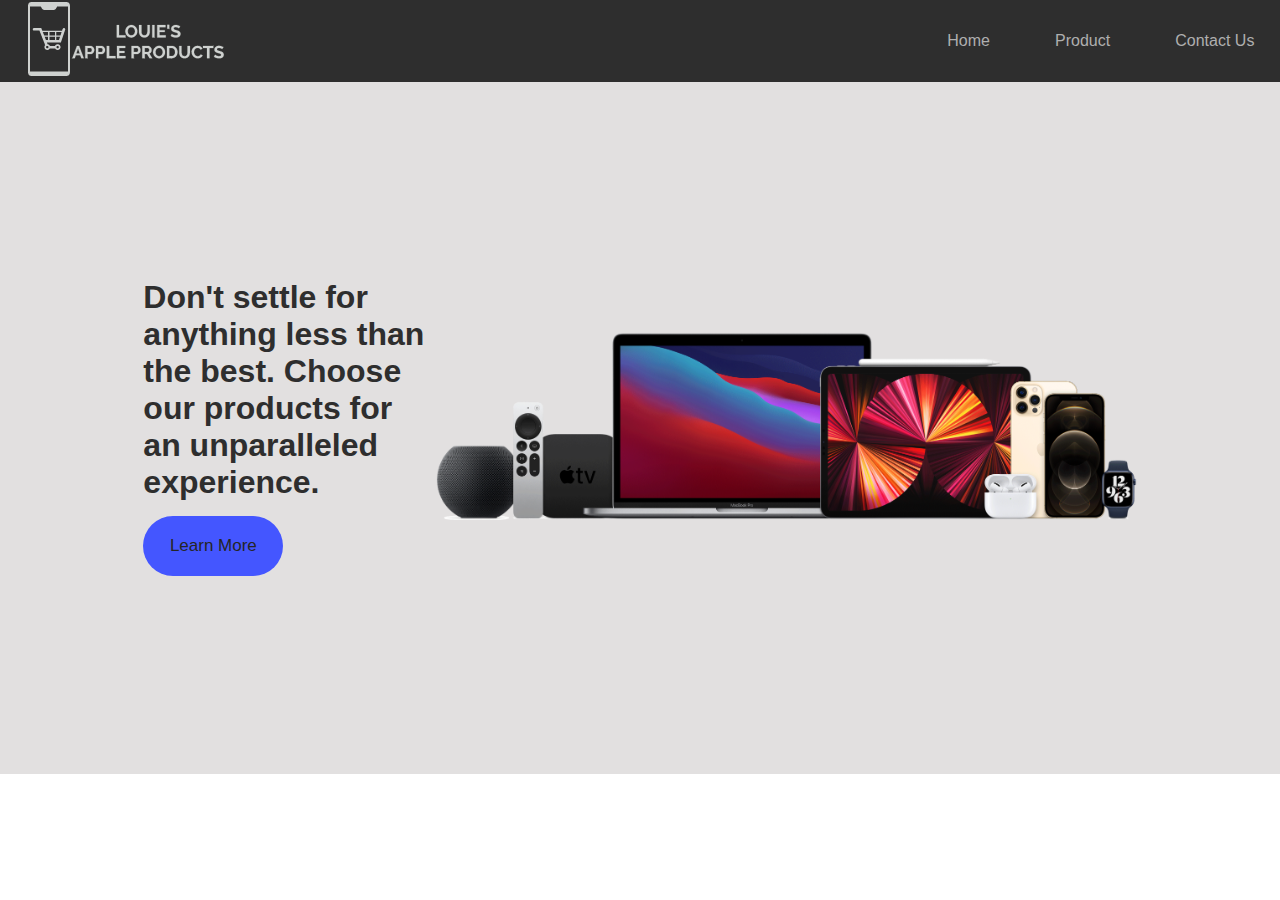
<file: index.html>
<!DOCTYPE html>
<html lang="en">
<head>
  <meta charset="UTF-8">
  <meta http-equiv="X-UA-Compatible" content="IE=edge">
  <meta name="viewport" content="width=device-width, initial-scale=1.0">
  <link rel="stylesheet" href="style.css">
  <title>LOUIE'S APPLE PRODUCTS</title>
  <link rel="icon" href="logo2.png" type="image/x-icon">
</head>
<body>
    <div class="main-nav">
      <a href="index.html" target="_blank"><img src="Logo.png" alt="" /></a>
      <ul id="links">
        <li><a href="index.html" target="_blank">Home</a></li>
        <li><a href="product.html">Product</a></li>
        <li><a href="services.html">Contact Us</a></li>
      </ul>
    </div>
  <div class="container">
    <div class="content">
      <div class="details">
        <h1>Don't settle for anything less than the best. Choose our products for an unparalleled experience.</h1>
        <a href="product.html" target="_blank"><button>Learn More</button></a>  
    </div>
  <div class="image">
    <img src="iphones.png" alt="iphones">
  </div>
</body>
</html>
</file>
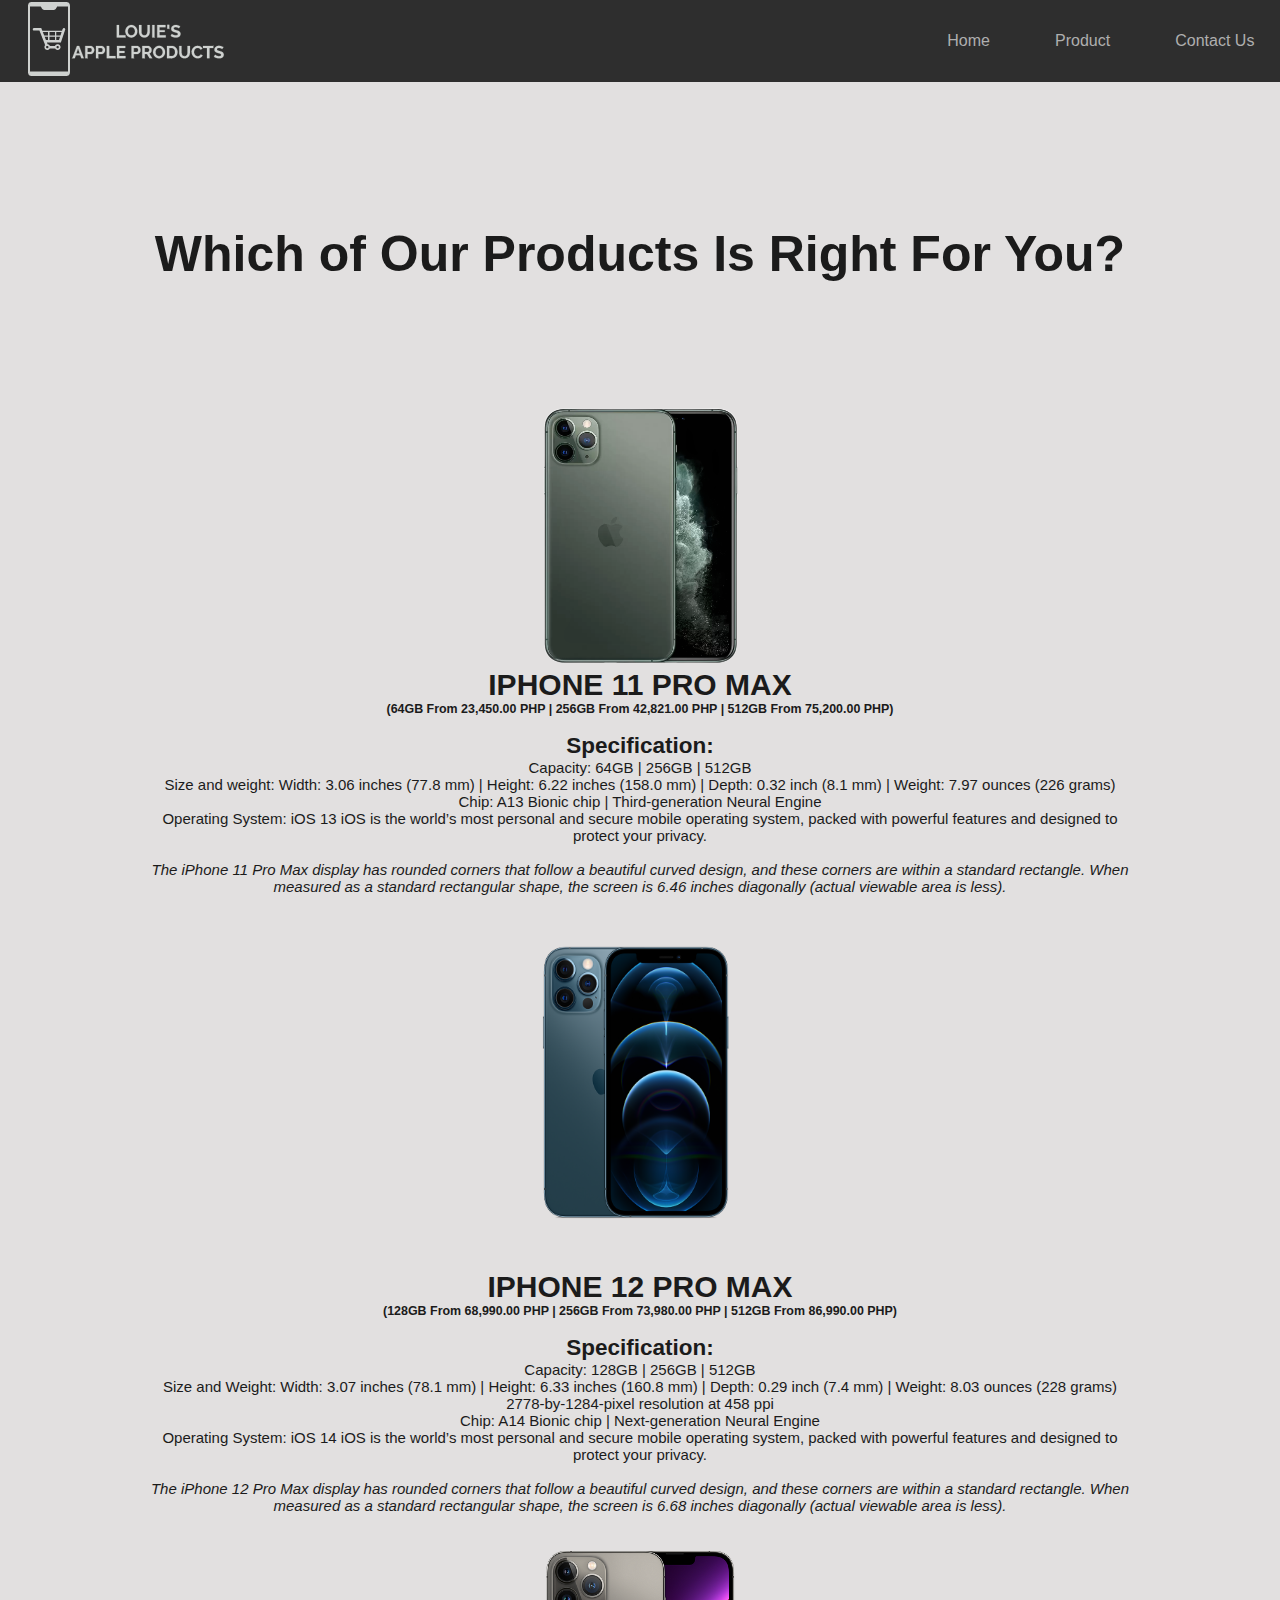
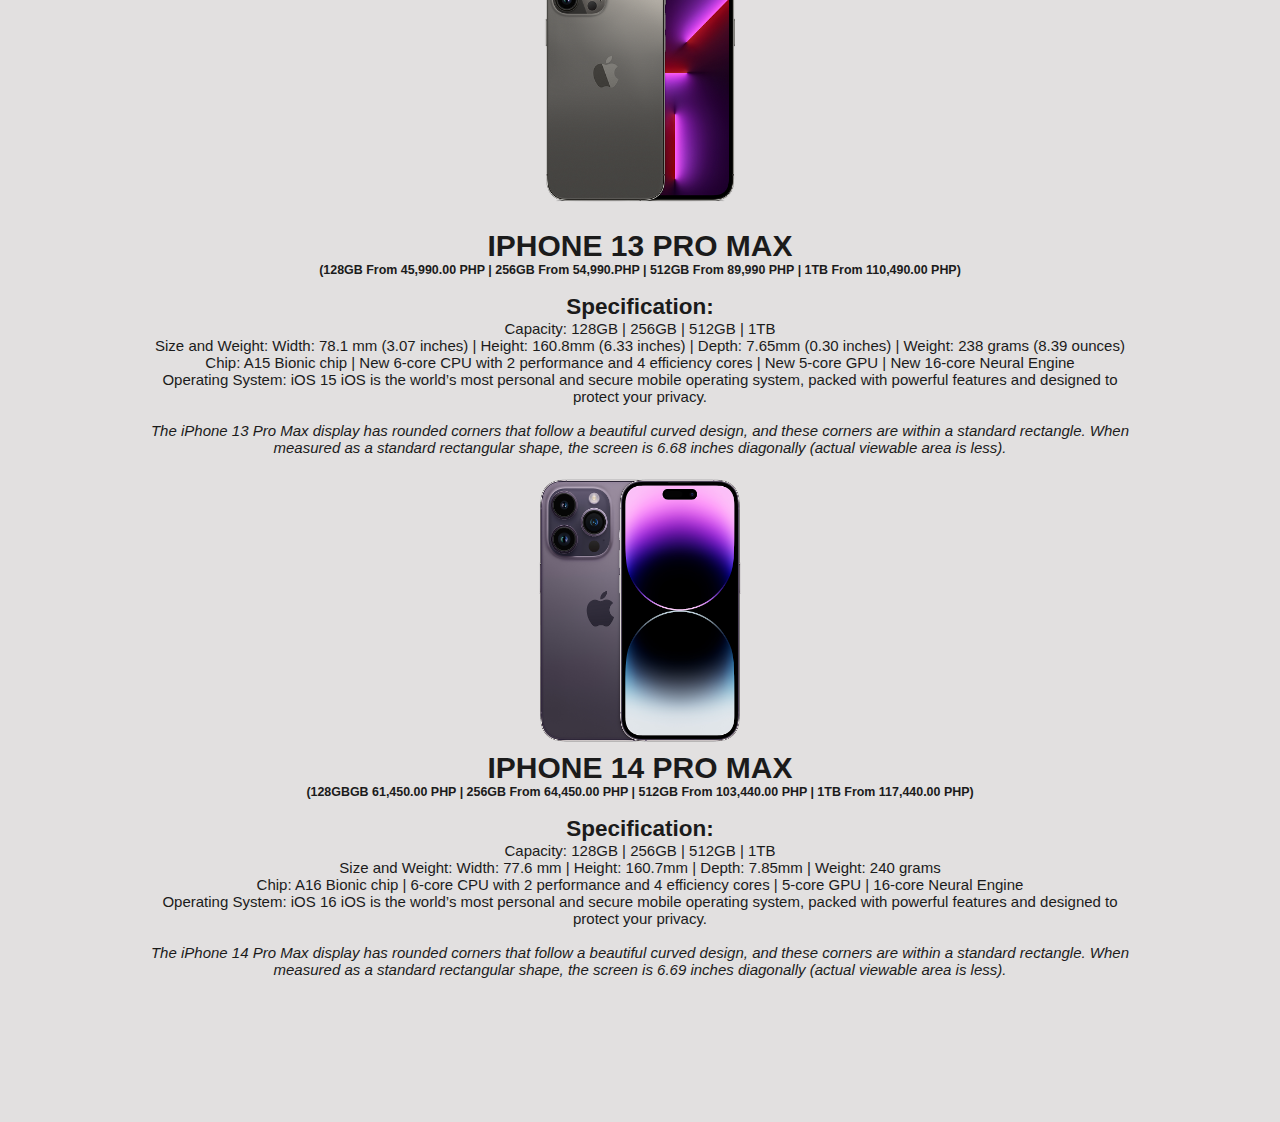
<file: product.html>
<!DOCTYPE html>
<html lang="en">
<head>
  <meta charset="UTF-8">
  <meta http-equiv="X-UA-Compatible" content="IE=edge">
  <meta name="viewport" content="width=device-width, initial-scale=1.0">
  <link rel="stylesheet" href="style.css">
  <title>LOUIE'S APPLE PRODUCTS</title>
  <link rel="icon" href="logo2.png" type="image/x-icon">
</head>
<body>
      <div class="main-nav">
        <a href="index.html" target="_blank"><img src="Logo.png" alt="" /></a>
        <ul id="links">
          <li><a href="index.html" target="_blank">Home</a></li>
          <li><a href="product.html">Product</a></li>
          <li><a href="services.html">Contact Us</a></li>
        </ul>
      </div>  
    <div class="container">
      <div class="cntnt">
        <div class="dtls">
          <h1>Which of Our Products Is Right For You?</h1>
    </div>
    <div class="table1">
      <ul id="list">
        <li>
          <img src="iphone 11.png" alt="" class="img2" />
        </li>
        <li>
          <p><h1>IPHONE 11 PRO MAX</h1>
          <h5>(64GB From 23,450.00 PHP | 256GB From 42,821.00 PHP | 512GB From 75,200.00 PHP)</h5><br>
          <h2>Specification:</h2>
          Capacity: 64GB | 256GB | 512GB<br>
          Size and weight: Width: 3.06 inches (77.8 mm) | Height: 6.22 inches (158.0 mm) | Depth: 0.32 inch (8.1 mm) | Weight: 7.97 ounces (226 grams)<br>
          Chip: A13 Bionic chip | Third-generation Neural Engine<br>
          Operating System: iOS 13 iOS is the world’s most personal and secure mobile operating system, packed with powerful features and designed to protect your privacy.<br><br>
          <i>The iPhone 11 Pro Max display has rounded corners that follow a beautiful curved design, and these corners are within a standard rectangle. When measured as a standard rectangular shape, 
          the screen is 6.46 inches diagonally (actual viewable area is less).</i><br></p>
        </li>
        <li>
          <img src="iphone_12_PNG3.png" alt="" class="img3" />
        </li>
        <li>
          <p><h1>IPHONE 12 PRO MAX</h1>
            <h5>(128GB From 68,990.00 PHP | 256GB From 73,980.00 PHP | 512GB From 86,990.00 PHP)</h5><br>
            <h2>Specification:</h2>
            Capacity: 128GB | 256GB | 512GB<br>
            Size and Weight: Width: 3.07 inches (78.1 mm) | Height: 6.33 inches (160.8 mm) | Depth: 0.29 inch (7.4 mm) | Weight: 8.03 ounces (228 grams)<br>
            2778‑by‑1284-pixel resolution at 458 ppi<br>
            Chip: A14 Bionic chip | Next‑generation Neural Engine<br>
            Operating System: iOS 14 iOS is the world’s most personal and secure mobile operating system, packed with powerful features and designed to protect your privacy.<br><br>
            <i>The iPhone 12 Pro Max display has rounded corners that follow a beautiful curved design, and these corners are within a standard rectangle. When measured as a 
            standard rectangular shape, the screen is 6.68 inches diagonally (actual viewable area is less).</i><br></p>
        </li>
        <li>
          <img src="iphone_13_PNG9.png" alt="" class="img4" />
        </li>
        <li>
          <p><h1>IPHONE 13 PRO MAX</h1>
            <h5>(128GB From 45,990.00 PHP | 256GB From 54,990.PHP | 512GB From 89,990 PHP | 1TB From 110,490.00 PHP)</h5><br>
          <h2>Specification:</h2>
            Capacity: 128GB | 256GB | 512GB | 1TB<br>
            Size and Weight: Width: 78.1 mm (3.07 inches) | Height: 160.8mm (6.33 inches) | Depth: 7.65mm (0.30 inches) | Weight: 238 grams (8.39 ounces)<br>
            Chip: A15 Bionic chip | New 6‑core CPU with 2 performance and 4 efficiency cores | New 5‑core GPU | New 16‑core Neural Engine<br>
            Operating System: iOS 15 iOS is the world’s most personal and secure mobile operating system, packed with powerful features and designed to protect your privacy.<br><br>
            <i>The iPhone 13 Pro Max display has rounded corners that follow a beautiful curved design, and these corners are within a 
              standard rectangle. When measured as a standard rectangular shape, the screen is 6.68 inches diagonally (actual viewable area is less).</i><br></p>
        </li><br>
        <li>
          <img src="iPhone_14_Pro_Max_Deep_Purple_phonewall.png"alt="" class="img5" />
        </li>
        <li>
          <p><h1>IPHONE 14 PRO MAX</h1>
            <h5>(128GBGB 61,450.00 PHP | 256GB From 64,450.00 PHP | 512GB From 103,440.00 PHP | 1TB From 117,440.00 PHP)</h5><br>
            <h2>Specification:</h2>
            Capacity: 128GB | 256GB | 512GB | 1TB<br>
            Size and Weight: Width: 77.6 mm | Height: 160.7mm | Depth: 7.85mm | Weight: 240 grams<br>
            Chip: A16 Bionic chip | 6‑core CPU with 2 performance and 4 efficiency cores | 5‑core GPU | 16‑core Neural Engine<br>
            Operating System: iOS 16 iOS is the world’s most personal and secure mobile operating system, packed with powerful
            features and designed to protect your privacy.<br><br>
            <i>The iPhone 14 Pro Max display has rounded corners that follow a beautiful curved design, and these corners are within a standard rectangle. 
            When measured as a standard rectangular shape, the screen is 6.69 inches diagonally (actual viewable area is less).</i></p>
        </li>
      </ul>
    </div>
</body>
</html>
</file>
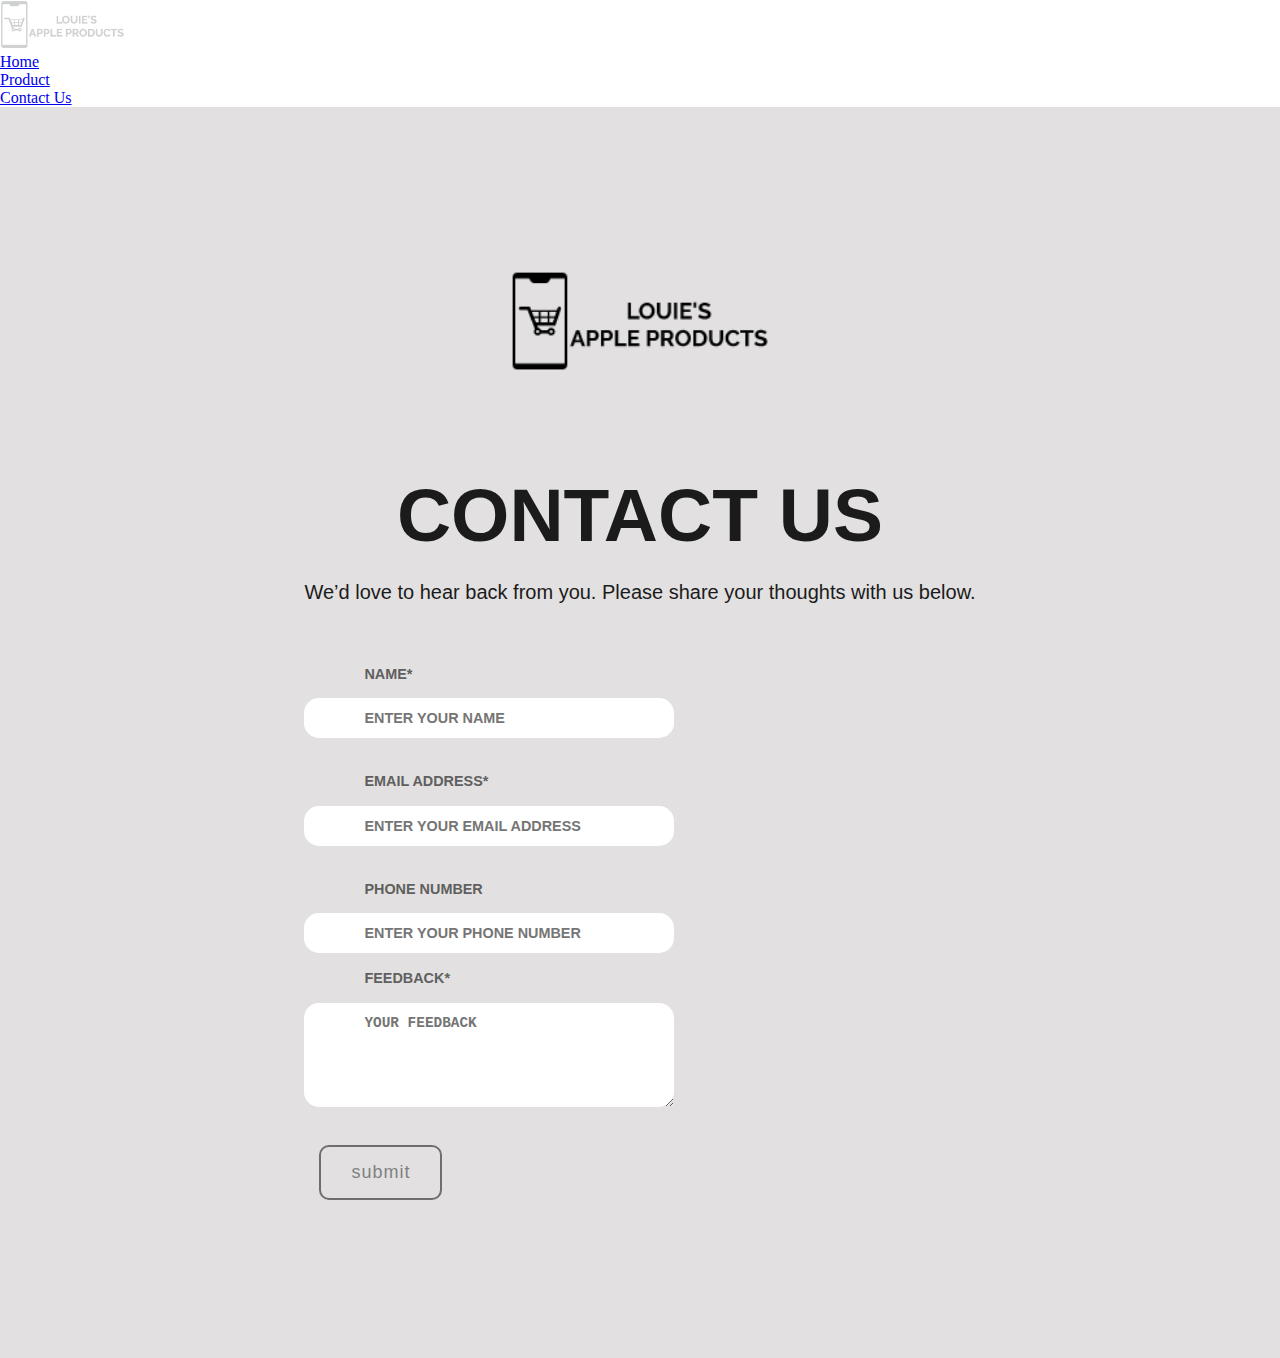
<file: services.html>
<!DOCTYPE html>
<html lang="en">
<head>
  <meta charset="UTF-8">
  <meta http-equiv="X-UA-Compatible" content="IE=edge">
  <meta name="viewport" content="width=device-width, initial-scale=1.0">
  <link rel="stylesheet" href="style.css">
  <title>LOUIE'S APPLE PRODUCTS</title>
  <link rel="icon" href="logo2.png" type="image/x-icon">
</head>
<body>
  <header>
    <div class="logo">
      <a href="index.html" target="_blank"><img src="Logo.png" alt="" /></a>
    </div>
      <ul id="links">
        <li><a href="index.html" target="_blank">Home</a></li>
        <li><a href="product.html">Product</a></li>
        <li><a href="services.html">Contact Us</a></li>
      </ul>
  </header>
  <div class="container">
    <div class="ctnt">
      <div class="dtels">
        <img src="Logo1.png" alt="" class="img6" />
  </div>
  <div class="prg">
    <h1 class="h1">CONTACT US</h1><br>
    <p>We’d love to hear back from you. Please share your thoughts with us below.</p>
  </div>
  <div class="form">
    <form action="">
      <label class="label" for="fname">
        NAME*
      </label>
      <input class="label" type="text" id="fname" name="firstname" placeholder="ENTER YOUR NAME"><br>
      <label class="label" for="email">
        EMAIL ADDRESS*
      </label> 
      <input class="label" type="text" id="email" name="emailaddress" placeholder="ENTER YOUR EMAIL ADDRESS"><br>
      <label class="label" for="num">
        PHONE NUMBER
      </label>
      <input class="label" type="text" id="num" name="phonenumber" placeholder="ENTER YOUR PHONE NUMBER">
      <label class="label" for="subject">
        FEEDBACK*
      </label>
      <textarea class="label" name="" id="" cols="30" rows="5" name="feedback" placeholder="YOUR FEEDBACK"></textarea><br>
      <input class="submit" type="submit" value="submit">
    </form>
  </div>
</body>
</html>
</file>
<file: style.css>
@import url(https://fonts.google.com/specimen/Oswald);

* {
  margin: 0px;
  padding: 0px;
  box-sizing: border-box;
}

@keyframes transitionIn {
  from {
    opacity: 0;
    transform: translateY(-5px);
  }
  to {
    opacity: 1;
    transform: translateY(0);
  }
}

body {
  animation: transitionIn 0.75s;
}


/* HOME */
/* HOME */
/* HOME */


.main-nav {
  display: flex;
  align-items: center;
  justify-content: space-between;
  padding-left: 2%;
  padding-right: 2%;
  width: 100%;
  min-height: 5vh;
  background-color: rgb(46, 46, 46);
}

.main-nav #links {
  width: 25%;
  display: flex;
  align-items: center;
  justify-content: space-between;
}

.main-nav #links li:hover a {
  color: rgb(255, 255, 255);
}

.main-nav #links li {
  list-style: none;
}

.main-nav #links li a{
  text-decoration: none;
  font-weight: 500;
  font-family: 'Gill Sans', 'Gill Sans MT', Calibri, 'Trebuchet MS', sans-serif;
  color: rgb(175, 175, 175);
}

img {
  width: 100%;
}
.logo img {
  width: 125px;
  height: auto;
}

.container {
  display: flex;
  align-items: center;
  width: 100%;
  justify-content: center;
  background-color:rgb(226, 224, 224);
  padding: 11.2%;
}

.container .content {
  font-family: 'Gill Sans', 'Gill Sans MT', Calibri, 'Trebuchet MS', sans-serif;
  color: rgb(46, 46, 46);
  width: 100%;
  display: flex;
  align-items: center;
  justify-content: space-between;
  min-height: 45vh;
  float: left;
}

.container .content .details {
  width: 125%;
}

.container .content .details button {
  font-family: Arial, Helvetica, sans-serif;
  font-size: 17px;
  width: 140px;
  height: 60px;
  margin-top: 15px;
  color: #252525;
  text-decoration: none;
  outline: none;
  border: none;
  border-radius: 35px;
  background-color: rgb(68, 86, 255);
  text-decoration: none;
  position: relative;
  cursor: pointer;
}

.container .content .details button:hover {
  color: rgb(255, 255, 255);
}

.container .content .image {
  width: 300%;
}


/* PRODUCT */
/* PRODUCT */
/* PRODUCT */

.container .cntnt{
  font-family: 'Gill Sans', 'Gill Sans MT', Calibri, 'Trebuchet MS', sans-serif;
  font-size: 25px;
  color: rgb(27, 27, 27);
  text-align: center;
  width: 100%;
  align-items: center;
  justify-content: space-between;
  min-height: 45vh;
}

.container .cntnt .dtls {
  width: 100%;
}

.table1 {
  align-content: center;
  font-family: Arial, Helvetica, sans-serif;
  font-size: 15px;
  margin-top: 100px;
}

#list {
  list-style: none;
}

.h1{
  font-family: 'Lucida Sans', 'Lucida Sans Regular', 'Lucida Grande', 'Lucida Sans Unicode', Geneva, Verdana, sans-serif;
  font-size: 75px;
  color: rgb(27, 27, 27);
  text-align: center;
  margin-top: 100px;
}

.img2 {
  width: 300px;
  height: 285px;
  display: block;
  margin-left: auto;
  margin-right: auto;
}

.img3 {
  width: 350px;
  height: 375px;
  display: block;
  margin-left: auto;
  margin-right: auto;
}

.img4 {
  width: 260px;
  height: 315px;
  display: block;
  margin-left: auto;
  margin-right: auto;
}

.img5 {
  width: 260px;
  height: 275px;
}

.img6 {
  width: 260px;
  display: block;
  margin-left: auto;
  margin-right: auto;
  margin-top: 20px;
}

/* CONTACT */
/* CONTACT */
/* CONTACT */


.prg {
  font-family: 'Gill Sans', 'Gill Sans MT', Calibri, 'Trebuchet MS', sans-serif;
  font-size: 20px;
  color: rgb(27, 27, 27);
  text-align: center;
  margin-bottom: 50px;
}

.form{
  font-family: 'Gill Sans', 'Gill Sans MT', Calibri, 'Trebuchet MS', sans-serif;
}

.input {
  width: 100%;
  background-color: rgb(128, 128, 128);
  border-radius: .5rem;
  padding: 0 1rem;
  border: 2px solid transparent;
  font-size: 1rem;
  transition: border-color .3s cubic-bezier(.25,.01,.25,1) 0s, color .3s cubic-bezier(.25,.01,.25,1) 0s,background .2s cubic-bezier(.25,.01,.25,1) 0s;
}

.label {
  display: block;
  padding: 12px 60px;
  border: none;
  border-radius: 15px;
  box-sizing: border-box;
  width: 55%;
  margin-bottom: .3rem;
  font-size: .9rem;
  font-weight: bold;
  color: rgb(95, 95, 95);
  transition: color .3s cubic-bezier(.25,.01,.25,1) 0s;
  resize: vertical;
}

.input:hover, .input:focus, .input-group:hover .input {
  outline: none;
  border-color: #05060f;
}

input[type=submit]{
  position: relative;
  display: inline-block;
  margin: 15px;
  padding: 15px 30px;
  text-align: center;
  font-size: 18px;
  letter-spacing: 1px;
  text-decoration: none;
  color: #808080;
  background: transparent;
  cursor: pointer;
  transition: ease-out 0.5s;
  border: 2px solid #6e6e6e;
  border-radius: 10px;
  box-shadow: inset 0 0 0 0 #999999;
}

input[type=submit]:hover{
  color: rgb(109, 108, 108);
  box-shadow: inset 0 -100px 0 0 #dadada;;
}
</file>
